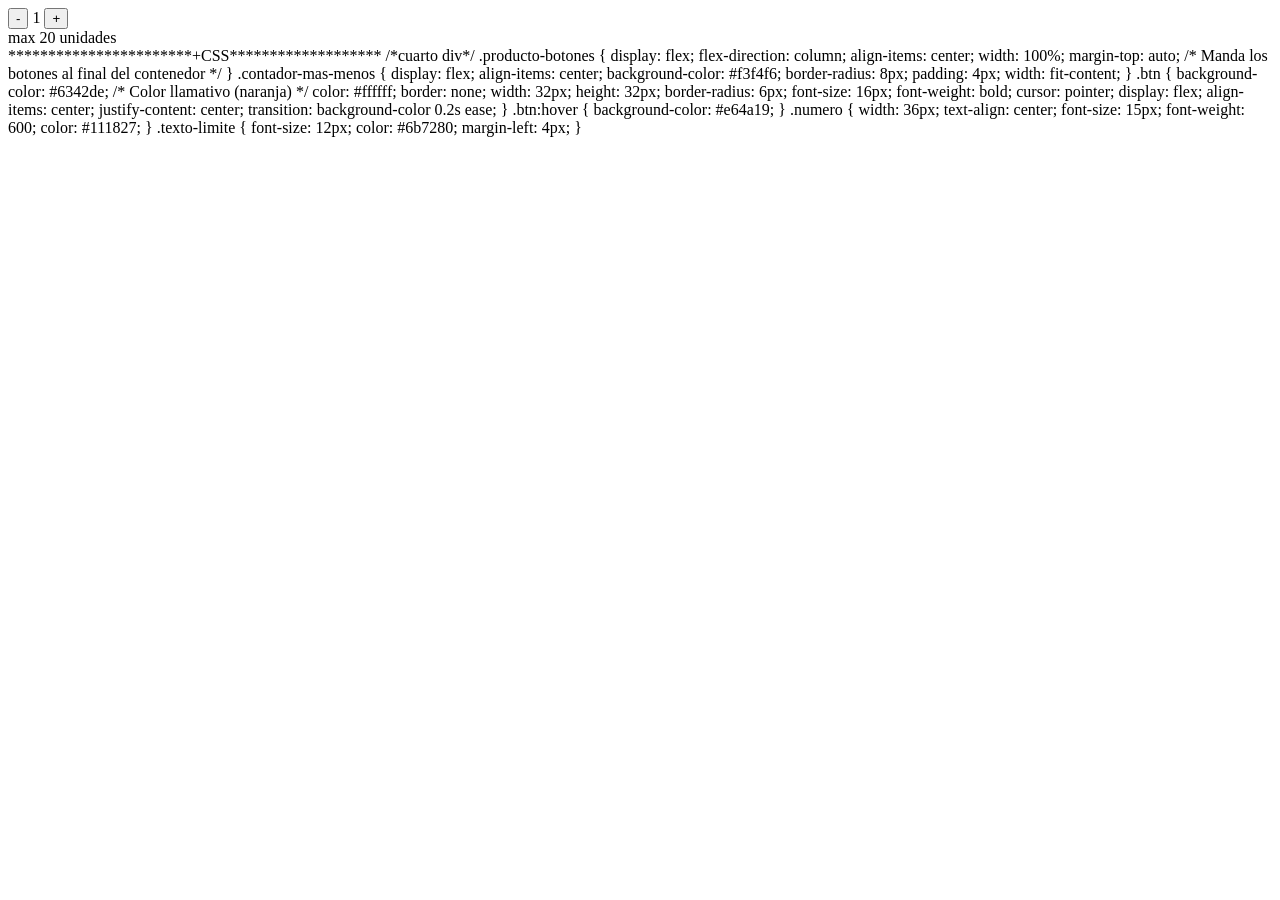
<file: u.html>
<!DOCTYPE html>
<html lang="en">
<head>
    <meta charset="UTF-8">
    <meta name="viewport" content="width=device-width, initial-scale=1.0">
    <title>Document</title>
</head>
<body>

    <!-- HTML -->
    <div class="producto-botones">
                <div class="contador-mas-menos">
                    <button class="btn">-</button>
                    <span class="numero">1</span>
                    <button class="btn">+</button>
                </div>
                <span class="texto-limite">max 20 unidades</span>
    </div>

    ***********************+CSS*******************
    /*cuarto div*/
.producto-botones {
  display: flex;
  flex-direction: column;
  align-items: center;
  width: 100%;
  margin-top: auto; /* Manda los botones al final del contenedor */
}

.contador-mas-menos {
  display: flex;
  align-items: center;
  background-color: #f3f4f6;
  border-radius: 8px;
  padding: 4px;
  width: fit-content;
}

.btn {
  background-color: #6342de; /* Color llamativo (naranja) */
  color: #ffffff;
  border: none;
  width: 32px;
  height: 32px;
  border-radius: 6px;
  font-size: 16px;
  font-weight: bold;
  cursor: pointer;
  display: flex;
  align-items: center;
  justify-content: center;
  transition: background-color 0.2s ease;
}

.btn:hover {
  background-color: #e64a19; 
}

.numero {
  width: 36px;
  text-align: center;
  font-size: 15px;
  font-weight: 600;
  color: #111827;
}

.texto-limite {
  font-size: 12px;
  color: #6b7280;
  margin-left: 4px;
}

    
</body>
</html>
</file>
